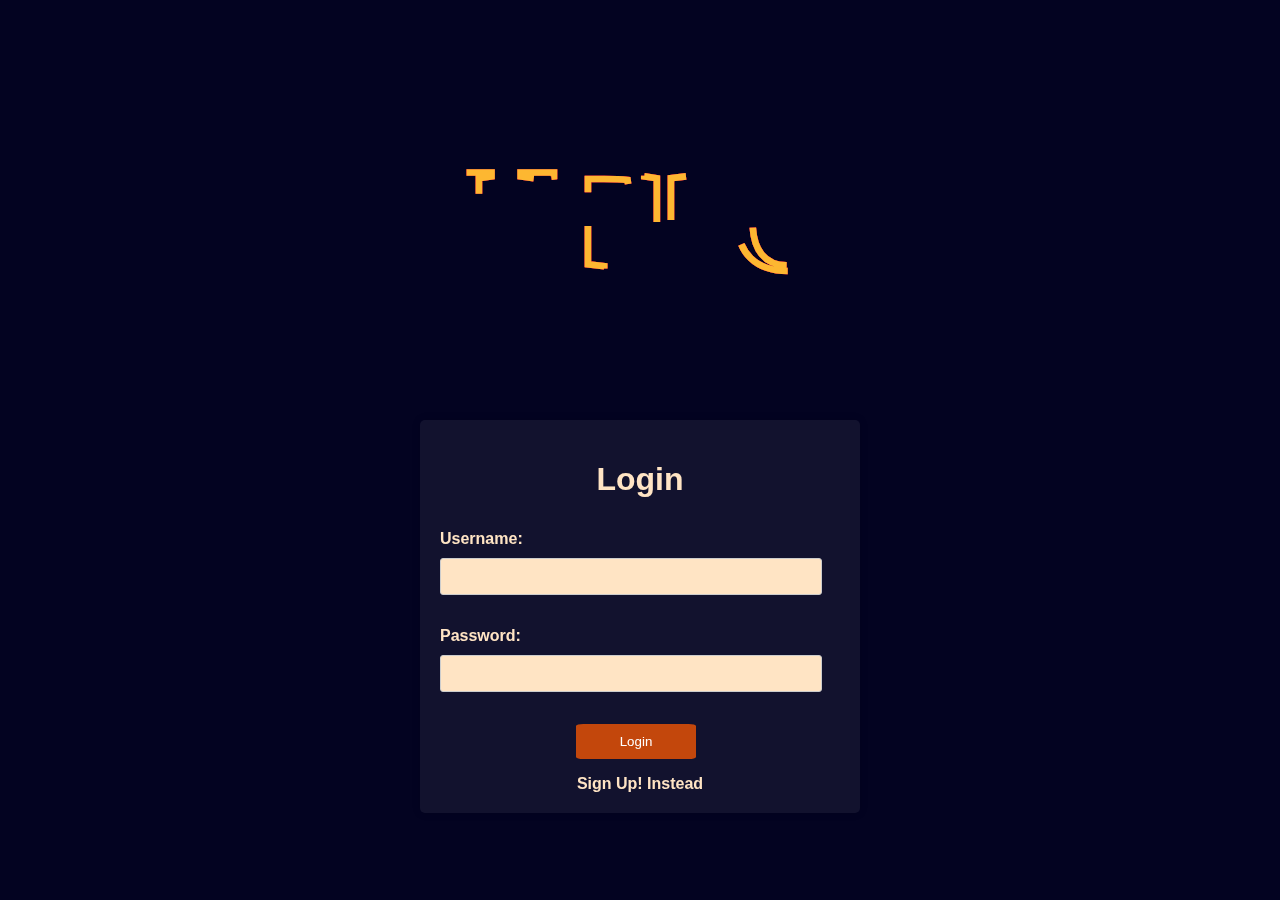
<file: login_page.html>
<!DOCTYPE html>
<html lang="en">
<head>
    <meta charset="UTF-8">
    <meta http-equiv="X-UA-Compatible" content="IE=edge">
    <meta name="viewport" content="width=device-width, initial-scale=1.0">
    <title>Document</title>
    <link rel="stylesheet" href="login_page.css">
</head>  
<body>
  <div class="container0">
    <svg viewBox="0 0 960 300">
      <symbol id="s-text">
        <text text-anchor="middle" x="50%" y="50%">UFLC</text>
      </symbol>
  
      <g class = "g-ants">
        <use xlink:href="#s-text" class="text-copy"></use>
        <use xlink:href="#s-text" class="text-copy"></use>
        <use xlink:href="#s-text" class="text-copy"></use>
        <use xlink:href="#s-text" class="text-copy"></use>
        <use xlink:href="#s-text" class="text-copy"></use>
      </g>
    </svg>
  </div>
  <div class="container">
    <h1>Login</h1>
    <form id="login-form">
      <label for="username">Username:</label>
      <input type="text" id="username" required>

      <label for="password">Password:</label>
      <input type="password" id="password" required>

      <input type="submit" value="Login">
    </form>
<a href="/signup_page.html" id="SignUp">Sign Up! Instead</a>
  </div>

  <script>
    document.getElementById("login-form").addEventListener("submit", function(event) {
      event.preventDefault();
      var username = document.getElementById("username").value;
      var password = document.getElementById("password").value;
  
      // Perform login validation here (e.g., send request to server, compare credentials)
  
      // Example validation
      if (username === "admin" && password === "password") {
        alert("Login successful!");
        // Redirect to another page or perform other actions
      } else {
        alert("Invalid username or password. Please try again.");
      }
    });
  </script>
</body>
</html>

</body>
</html>
</file>
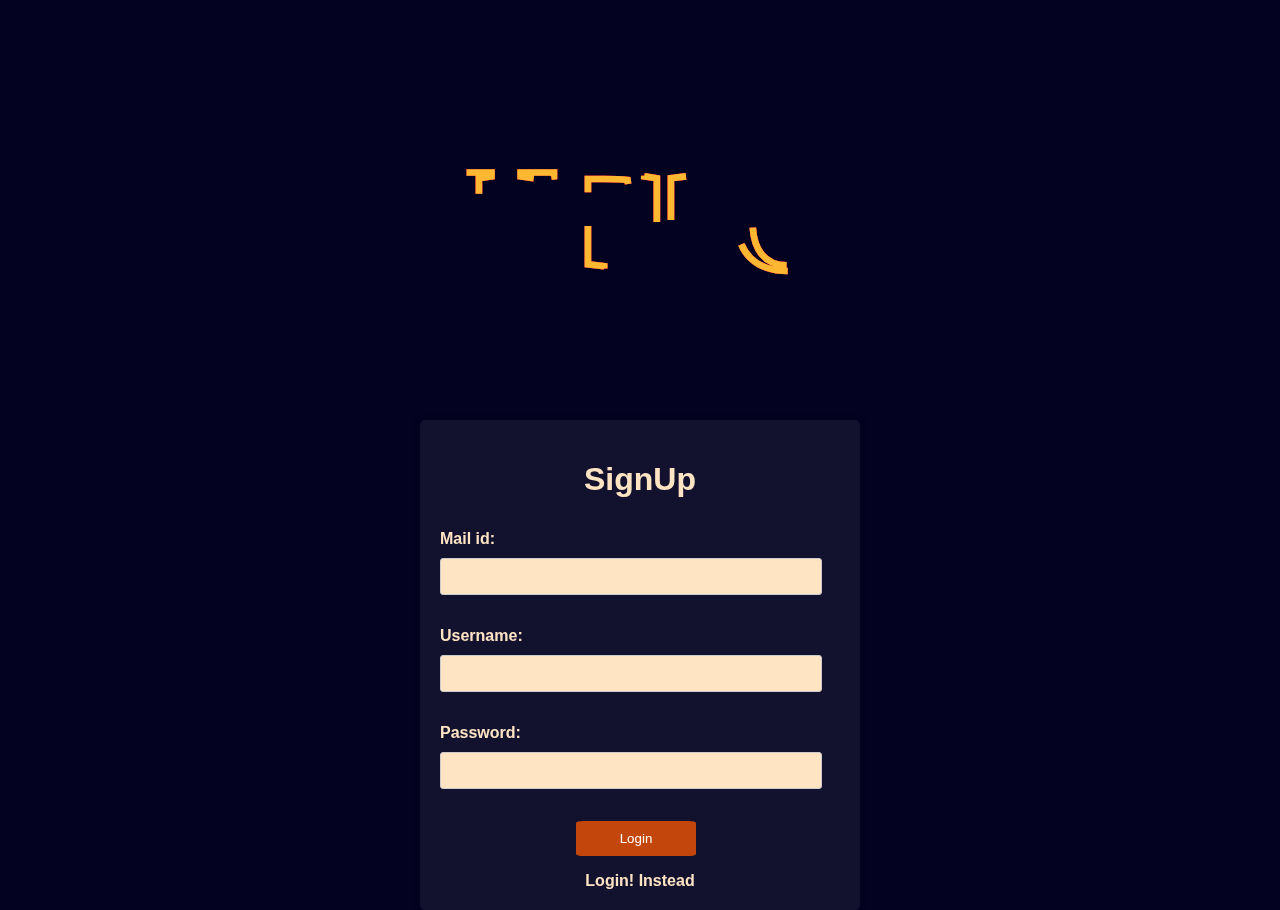
<file: signup_page.html>
<!DOCTYPE html>
<html lang="en">
<head>
    <meta charset="UTF-8">
    <meta http-equiv="X-UA-Compatible" content="IE=edge">
    <meta name="viewport" content="width=device-width, initial-scale=1.0">
    <title>Document</title>
    <link rel="stylesheet" href="signup_page.css">

</head>
<body>
  <div class="container0">
    <svg viewBox="0 0 960 300">
      <symbol id="s-text">
        <text text-anchor="middle" x="50%" y="50%">UFLC</text>
      </symbol>
  
      <g class = "g-ants">
        <use xlink:href="#s-text" class="text-copy"></use>
        <use xlink:href="#s-text" class="text-copy"></use>
        <use xlink:href="#s-text" class="text-copy"></use>
        <use xlink:href="#s-text" class="text-copy"></use>
        <use xlink:href="#s-text" class="text-copy"></use>
      </g>
    </svg>
  </div>
  <div class="container">
    <h1>SignUp</h1>
    <form id="login-form">
        <label for="username">Mail id:</label>
      <input type="text" id="username" required>
      <label for="username">Username:</label>
      <input type="text" id="username" required>

      <label for="password">Password:</label>
      <input type="password" id="password" required>

      <input type="submit" value="Login">
    </form>
<a href="login_page.html" id="SignUp">Login! Instead</a>
  </div>

</body>
</html>

</body>
</html>
</file>
<file: login_page.css>
html, body{
height: 100%;
font-weight: 800;
margin: 0;
padding: 0;
}

    body {
        background: #030321;
  font-family: Arial;

    margin: 0% 0%;
      padding: 0%;
    }

    .container {
      max-width: 400px;
      margin-top: 50%;
      margin: -120px auto;
      padding: 20px;
      background-color: #ffffff10;
      backdrop-filter: blur(20px);
      -webkit-backdrop-filter: blur(20px);
      background-position: center center;
      border-radius: 5px;
      box-shadow: 0 0 10px rgba(0, 0, 0, 0.1);
      
    }
    @media (max-width: 768px) {
        .container {
          background-size: contain;
          background-position: top center;
        }
      }

    h1 {
      text-align: center;
      color: bisque;
    }

    label {
      display: block;
      margin-bottom: 10px;
      margin-top: 2rem;
      color: bisque;
    }

    input[type="text"],
    input[type="password"] {
      width: 90%;
      padding: 10px;
      border-radius: 3px;
      background-color: bisque;
      border: 1px solid #ccc;
      display: flex;
      flex-wrap: wrap;
      justify-content: center;
      align-items: center;
      /* margin-top: 2rem; */
    }

    input[type="submit"] {
      width: 30%;
      padding: 10px;
      border-radius: 6%;
      background-color: #c3470c;
      border: none;
      color: #fff;
      cursor: pointer;
      display: flex;
      flex-wrap: wrap;
      justify-content: center;
      align-items: center;
      margin-top: 2rem;
      margin-left: 34%;
    }

    @media screen and (max-width: 480px) {
      .container {
        width: 90%;
        margin: 20px auto;
      }
    }
#SignUp{
    text-decoration: none;
    color: bisque;
    display: flex;
    text-align: center;
    justify-content: center;
    margin-top: 1rem;
  }



.container0 {
  display: flex;
  height: 60%;
  align-items: center;
  z-index: -1;
  margin: 0% 0%;
}

svg {
    display: block;
    font: 7em 'Montserrat';
    /* width: 960px;
    height: 300px; */
    margin: 0 auto;
}

.text-copy {
    fill: none;
    stroke: white;
    stroke-dasharray: 6% 29%;
    stroke-width: 5px;
    stroke-dashoffset: 0%;
    animation: stroke-offset 5.5s infinite linear;
}

.text-copy:nth-child(1){
	stroke: #4D163D;
	animation-delay: -1;
}

.text-copy:nth-child(2){
	stroke: #840037;
	animation-delay: -2s;
}

.text-copy:nth-child(3){
	stroke: #BD0034;
	animation-delay: -3s;
}

.text-copy:nth-child(4){
	stroke: #BD0034;
	animation-delay: -4s;
}

.text-copy:nth-child(5){
	stroke: #FDB731;
	animation-delay: -5s;
}

@keyframes stroke-offset{
	100% {stroke-dashoffset: -35%;}
}
</file>
<file: signup_page.css>
html, body{
  height: 100%;
  font-weight: 800;
  margin: 0;
  padding: 0;
  }
  
      body {
          background: #030321;
    font-family: Arial;
  
      margin: 0% 0%;
        padding: 0%;
      }
  
      .container {
        max-width: 400px;
        margin-top: 50%;
        margin: -120px auto;
        padding: 20px;
        background-color: #ffffff10;
        backdrop-filter: blur(20px);
        -webkit-backdrop-filter: blur(20px);
        background-position: center center;
        border-radius: 5px;
        box-shadow: 0 0 10px rgba(0, 0, 0, 0.1);
        
      }
      @media (max-width: 768px) {
          .container {
            background-size: contain;
            background-position: top center;
          }
        }
  
      h1 {
        text-align: center;
        color: bisque;
      }
  
      label {
        display: block;
        margin-bottom: 10px;
        margin-top: 2rem;
        color: bisque;
      }
  
      input[type="text"],
      input[type="password"] {
        width: 90%;
        padding: 10px;
        border-radius: 3px;
        background-color: bisque;
        border: 1px solid #ccc;
        display: flex;
        flex-wrap: wrap;
        justify-content: center;
        align-items: center;
        /* margin-top: 2rem; */
      }
  
      input[type="submit"] {
        width: 30%;
        padding: 10px;
        border-radius: 6%;
        background-color: #c3470c;
        border: none;
        color: #fff;
        cursor: pointer;
        display: flex;
        flex-wrap: wrap;
        justify-content: center;
        align-items: center;
        margin-top: 2rem;
        margin-left: 34%;
      }
  
      @media screen and (max-width: 480px) {
        .container {
          width: 90%;
          margin: 20px auto;
        }
      }
  #SignUp{
      text-decoration: none;
      color: bisque;
      display: flex;
      text-align: center;
      justify-content: center;
      margin-top: 1rem;
    }
  
  
  
  .container0 {
    display: flex;
    height: 60%;
    align-items: center;
    z-index: -1;
    margin: 0% 0%;
  }
  
  svg {
      display: block;
      font: 7em 'Montserrat';
      /* width: 960px;
      height: 300px; */
      margin: 0 auto;
  }
  
  .text-copy {
      fill: none;
      stroke: white;
      stroke-dasharray: 6% 29%;
      stroke-width: 5px;
      stroke-dashoffset: 0%;
      animation: stroke-offset 5.5s infinite linear;
  }
  
  .text-copy:nth-child(1){
    stroke: #4D163D;
    animation-delay: -1;
  }
  
  .text-copy:nth-child(2){
    stroke: #840037;
    animation-delay: -2s;
  }
  
  .text-copy:nth-child(3){
    stroke: #BD0034;
    animation-delay: -3s;
  }
  
  .text-copy:nth-child(4){
    stroke: #BD0034;
    animation-delay: -4s;
  }
  
  .text-copy:nth-child(5){
    stroke: #FDB731;
    animation-delay: -5s;
  }
  
  @keyframes stroke-offset{
    100% {stroke-dashoffset: -35%;}
  }
</file>
